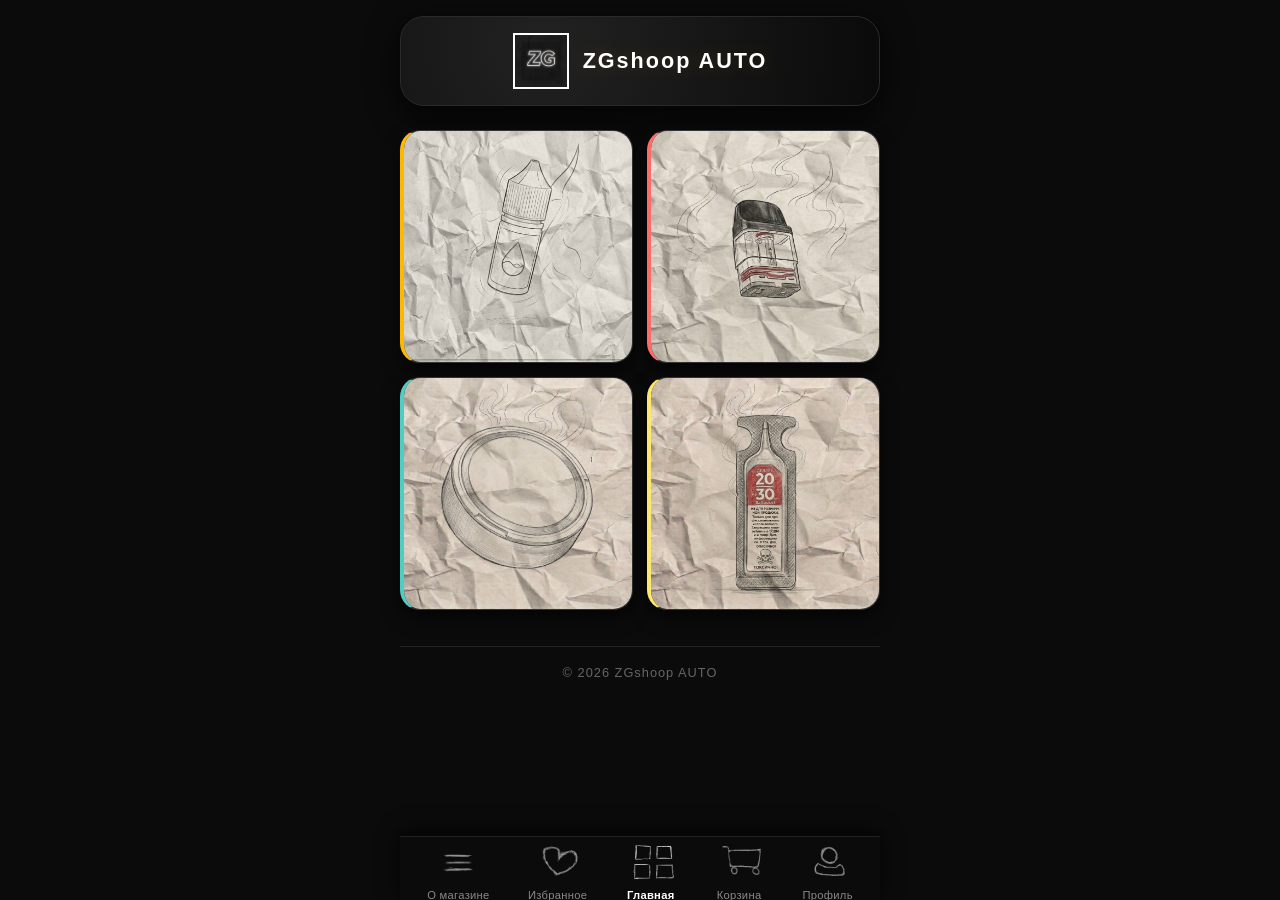
<file: index.html>
<!DOCTYPE html>
<html lang="ru">
<head>
    <meta charset="UTF-8">
    <meta name="viewport" content="width=device-width, initial-scale=1.0, maximum-scale=1.0, user-scalable=yes">
    <title>ZGshoop AUTO</title>
    <link rel="stylesheet" href="style.css">
</head>
<body>
    <!-- Шапка -->
    <header class="header">
        <img src="imag/icon.jpg" alt="Логотип" class="logo-img">
        <span class="brand-name">ZGshoop AUTO</span>
    </header>

    <!-- 4 кнопки-секции -->
    <main class="categories">
        <a href="ziza_perehod.html" class="category-btn">
            <img src="imag/ziza.jpg" alt="Жидкости">
        </a>
        <a href="karik_perehod.html" class="category-btn">
            <img src="imag/karik2.jpg" alt="Комплектующие">
        </a>
        <a href="#" class="category-btn">
            <img src="imag/snus.jpg" alt="Жевательный табак">
        </a>
        <a href="#" class="category-btn">
            <img src="imag/NicoByst.jpg" alt="Никобустеры">
        </a>
    </main>

    <!-- Нижняя навигационная панель с картинками-иконками -->
    <nav class="bottom-nav">
        <!-- Замените src на путь к вашим иконкам -->
        <a href="#" class="nav-item">
            <img src="imag/icon_info.png" alt="О магазине" class="nav-icon-img">
            <span class="nav-label">О магазине</span>
        </a>
        <a href="#" class="nav-item">
            <img src="imag/icon_izbrann.png" alt="Избранное" class="nav-icon-img">
            <span class="nav-label">Избранное</span>
        </a>
        <a href="#" class="nav-item active">
            <img src="imag/icon_home.png" alt="Главная" class="nav-icon-img">
            <span class="nav-label">Главная</span>
        </a>
        <a href="#" class="nav-item">
            <img src="imag/icon_corzina.png" alt="Корзина" class="nav-icon-img">
            <span class="nav-label">Корзина</span>
        </a>
        <a href="#" class="nav-item">
            <img src="imag/icon_profil.png" alt="Профиль" class="nav-icon-img">
            <span class="nav-label">Профиль</span>
        </a>
    </nav>

    <footer class="footer">
        <p>© 2026 ZGshoop AUTO</p>
    </footer>
</body>
</html>
</file>
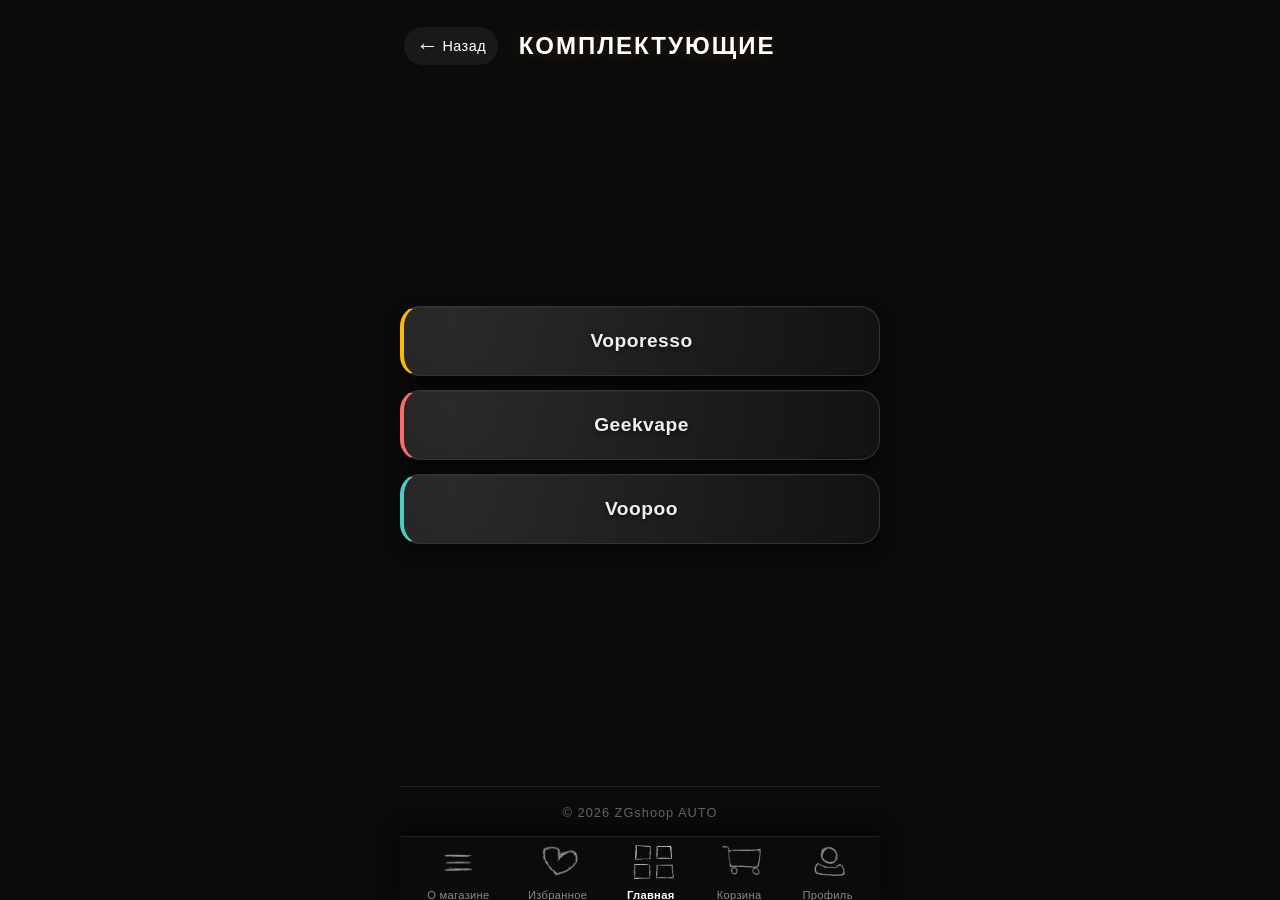
<file: karik_perehod.html>
<!DOCTYPE html>
<html lang="ru">
<head>
    <meta charset="UTF-8">
    <meta name="viewport" content="width=device-width, initial-scale=1.0, maximum-scale=1.0, user-scalable=yes">
    <title>ZGshoop AUTO - Комплектующие</title>
    <link rel="stylesheet" href="karik_perehod.css?v=1">
    <!-- Отключаем кеширование -->
    <meta http-equiv="Cache-Control" content="no-cache, no-store, must-revalidate">
    <meta http-equiv="Pragma" content="no-cache">
    <meta http-equiv="Expires" content="0">
</head>
<body>
    <!-- Кастомная шапка: кнопка назад + заголовок -->
    <header class="custom-header">
        <a href="index.html" class="back-btn">
            <span class="arrow">←</span>
            <span class="back-text">Назад</span>
        </a>
        <h1 class="page-title-header">КОМПЛЕКТУЮЩИЕ</h1>
        <div class="header-placeholder"></div>
    </header>

    <!-- Основной контент -->
    <main class="liquids-page">
        <div class="liquids-list">
            <a href="#" class="text-category-btn">Voporesso</a>
            <a href="#" class="text-category-btn">Geekvape</a>
            <a href="#" class="text-category-btn">Voopoo</a>
        </div>
    </main>

    <!-- Нижняя навигационная панель (как на главной) -->
    <nav class="bottom-nav">
        <a href="#" class="nav-item">
            <img src="imag/icon_info.png" alt="О магазине" class="nav-icon-img">
            <span class="nav-label">О магазине</span>
        </a>
        <a href="#" class="nav-item">
            <img src="imag/icon_izbrann.png" alt="Избранное" class="nav-icon-img">
            <span class="nav-label">Избранное</span>
        </a>
        <a href="#" class="nav-item active">
            <img src="imag/icon_home.png" alt="Главная" class="nav-icon-img">
            <span class="nav-label">Главная</span>
        </a>
        <a href="#" class="nav-item">
            <img src="imag/icon_corzina.png" alt="Корзина" class="nav-icon-img">
            <span class="nav-label">Корзина</span>
        </a>
        <a href="#" class="nav-item">
            <img src="imag/icon_profil.png" alt="Профиль" class="nav-icon-img">
            <span class="nav-label">Профиль</span>
        </a>
    </nav>

    <footer class="footer">
        <p>© 2026 ZGshoop AUTO</p>
    </footer>
</body>
</html>
</file>
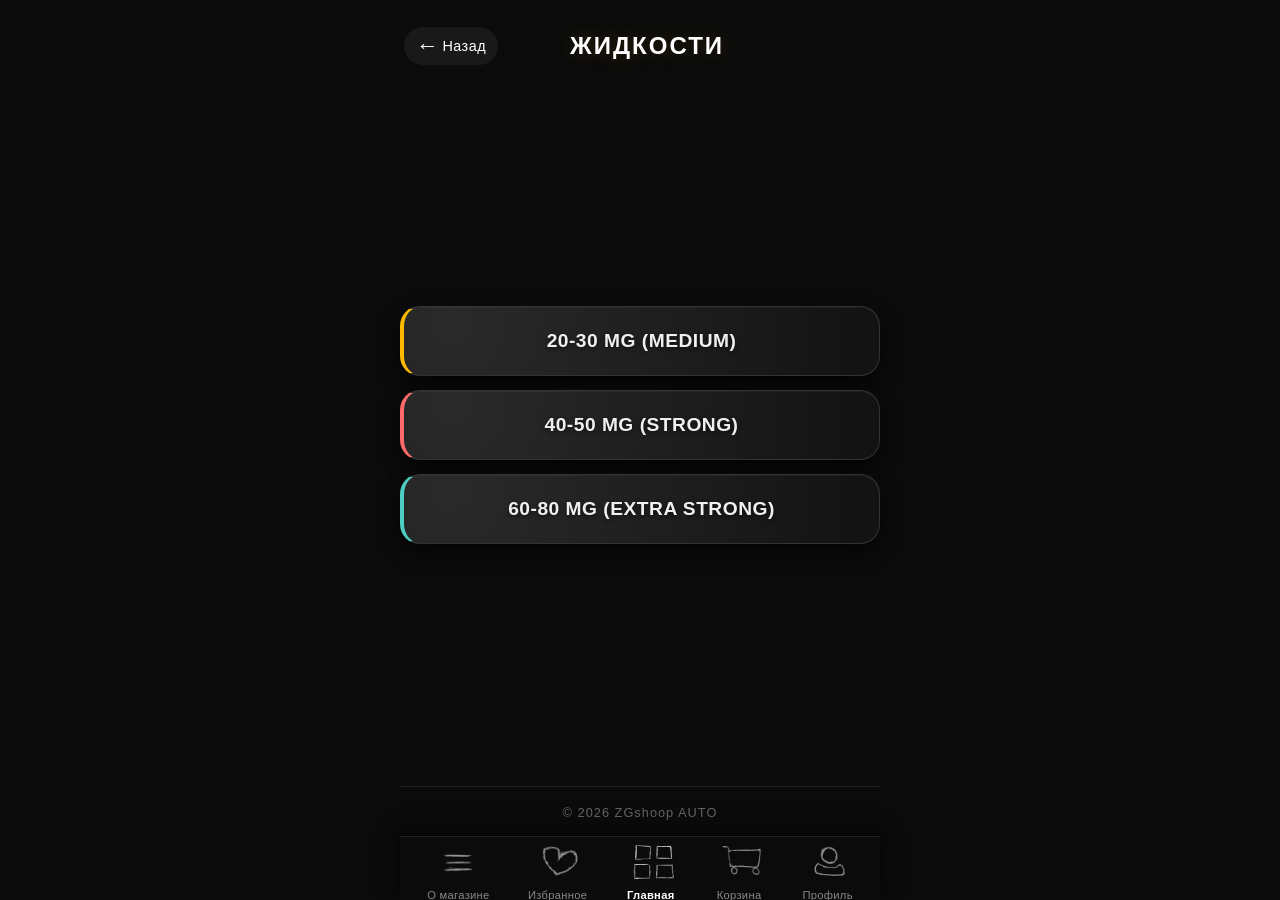
<file: ziza_perehod.html>
<!DOCTYPE html>
<html lang="ru">
<head>
    <meta charset="UTF-8">
    <meta name="viewport" content="width=device-width, initial-scale=1.0, maximum-scale=1.0, user-scalable=yes">
    <title>ZGshoop AUTO - Жидкости</title>
    <link rel="stylesheet" href="ziza_perehod_style.css?v=1">
    <!-- Отключаем кеширование -->
    <meta http-equiv="Cache-Control" content="no-cache, no-store, must-revalidate">
    <meta http-equiv="Pragma" content="no-cache">
    <meta http-equiv="Expires" content="0">
</head>
<body>
    <!-- Кастомная шапка: кнопка назад + заголовок -->
    <header class="custom-header">
        <a href="index.html" class="back-btn">
            <span class="arrow">←</span>
            <span class="back-text">Назад</span>
        </a>
        <h1 class="page-title-header">ЖИДКОСТИ</h1>
        <div class="header-placeholder"></div> <!-- для баланса -->
    </header>

    <!-- Основной контент -->
    <main class="liquids-page">
        <div class="liquids-list">
            <a href="#" class="text-category-btn">20-30 MG (MEDIUM)</a>
            <a href="#" class="text-category-btn">40-50 MG (STRONG)</a>
            <a href="#" class="text-category-btn">60-80 MG (EXTRA STRONG)</a>
        </div>
    </main>

    <!-- Нижняя навигационная панель (как на главной) -->
    <nav class="bottom-nav">
        <a href="#" class="nav-item">
            <img src="imag/icon_info.png" alt="О магазине" class="nav-icon-img">
            <span class="nav-label">О магазине</span>
        </a>
        <a href="#" class="nav-item">
            <img src="imag/icon_izbrann.png" alt="Избранное" class="nav-icon-img">
            <span class="nav-label">Избранное</span>
        </a>
        <a href="#" class="nav-item active">
            <img src="imag/icon_home.png" alt="Главная" class="nav-icon-img">
            <span class="nav-label">Главная</span>
        </a>
        <a href="#" class="nav-item">
            <img src="imag/icon_corzina.png" alt="Корзина" class="nav-icon-img">
            <span class="nav-label">Корзина</span>
        </a>
        <a href="#" class="nav-item">
            <img src="imag/icon_profil.png" alt="Профиль" class="nav-icon-img">
            <span class="nav-label">Профиль</span>
        </a>
    </nav>

    <footer class="footer">
        <p>© 2026 ZGshoop AUTO</p>
    </footer>
</body>
</html>
</file>
<file: style.css>
/* Сброс и базовые настройки */
* {
    margin: 0;
    padding: 0;
    box-sizing: border-box;
}

body {
    font-family: -apple-system, BlinkMacSystemFont, "Segoe UI", Roboto, Helvetica, Arial, sans-serif;
    background-color: #0b0b0b;
    color: #ffffff;
    min-height: 100vh;
    display: flex;
    flex-direction: column;
    align-items: center;
    justify-content: flex-start;
    padding: 16px 12px 80px; /* нижний отступ для фиксированной панели */
}

/* Шапка */
.header {
    width: 100%;
    max-width: 480px;
    height: 90px;
    margin: 0 auto 24px;
    background: #141414;
    background-image: radial-gradient(circle at 30% 30%, #222, #0a0a0a);
    border: 1px solid #2a2a2a;
    border-radius: 24px;
    box-shadow: 0 8px 32px rgba(0, 0, 0, 0.8);
    display: flex;
    align-items: center;
    justify-content: center;
    gap: 14px;
    padding: 0 20px;
}

.logo-img {
    width: 56px;
    height: 56px;
    object-fit: cover;
    background: #222;
    border: 2px solid #ffffff;
    border-radius: 0;
    flex-shrink: 0;
}

.brand-name {
    font-size: 1.35rem;
    font-weight: 700;
    letter-spacing: 2px;
    color: #ffffff;
    text-shadow: 0 0 20px rgba(255, 184, 0, 0.2);
}

/* Сетка из 4 кнопок */
.categories {
    width: 100%;
    max-width: 480px;
    display: grid;
    grid-template-columns: 1fr 1fr;
    gap: 14px;
    margin-bottom: 30px;
}

.category-btn {
    display: block;
    background: #1c1c1c;
    background-image: radial-gradient(circle at 10% 20%, #2a2a2a, #121212);
    border: 1px solid #333;
    border-radius: 20px;
    overflow: hidden;
    box-shadow: 0 8px 18px rgba(0, 0, 0, 0.6), inset 0 1px 0 rgba(255, 255, 255, 0.04);
    transition: all 0.15s ease;
    cursor: pointer;
    text-decoration: none;
    aspect-ratio: 1 / 1;
    position: relative;
    -webkit-tap-highlight-color: transparent;
    outline: none;
    user-select: none;
}

.category-btn img {
    display: block;
    width: 100%;
    height: 100%;
    object-fit: cover;
    transition: transform 0.2s ease;
}

.category-btn:active {
    transform: scale(0.96);
    border-color: #ffb800;
    box-shadow: 0 0 15px rgba(255, 184, 0, 0.2);
}

.category-btn:active img {
    transform: scale(1.02);
}

.category-btn:nth-child(1) { border-left: 4px solid #ffb800; }
.category-btn:nth-child(2) { border-left: 4px solid #ff6b6b; }
.category-btn:nth-child(3) { border-left: 4px solid #4ecdc4; }
.category-btn:nth-child(4) { border-left: 4px solid #ffe66d; }

/* Футер (поднимаем, чтобы не перекрывался панелью) */
.footer {
    width: 100%;
    max-width: 480px;
    text-align: center;
    font-size: 0.8rem;
    color: #666;
    border-top: 1px solid #222;
    padding-top: 18px;
    margin-top: 6px;
}

.footer p {
    letter-spacing: 1px;
}

/* ===== НИЖНЯЯ НАВИГАЦИОННАЯ ПАНЕЛЬ ===== */
.bottom-nav {
    position: fixed;
    bottom: 0;
    left: 0;
    right: 0;
    width: 100%;
    max-width: 480px;
    margin: 0 auto;
    background: #0b0b0b;
    border-top: 1px solid #222;
    display: flex;
    justify-content: space-around;
    align-items: center;
    height: 64px;
    padding: 0 8px;
    box-shadow: 0 -4px 20px rgba(0, 0, 0, 0.8);
    z-index: 100;
}

/* Каждый пункт навигации */
.nav-item {
    display: flex;
    flex-direction: column;
    align-items: center;
    justify-content: center;
    text-decoration: none;
    color: #888;
    font-size: 0.7rem;
    transition: color 0.2s;
    -webkit-tap-highlight-color: transparent;
    outline: none;
    user-select: none;
    padding: 4px 6px;
    min-width: 48px;
}

/* Иконка-картинка */
.nav-icon-img {
    width: 50px;
    height: 50px;
    object-fit: contain;
    margin-bottom: 2px;
    opacity: 0.6;
    filter: grayscale(1);
    transition: all 0.2s ease;
}

.nav-label {
    font-weight: 500;
    letter-spacing: 0.3px;
    color: #888;
    transition: color 0.2s;
}

/* Активный пункт */
.nav-item.active .nav-icon-img {
    opacity: 1;
    filter: grayscale(0);
}

.nav-item.active .nav-label {
    color: #ffffff;
    font-weight: 600;
}

/* При нажатии (touch) слегка меняем цвет */
.nav-item:active .nav-icon-img {
    opacity: 0.8;
    filter: grayscale(0.5);
}
.nav-item:active .nav-label {
    color: #ccc;
}

/* Адаптация для узких экранов */
@media (max-width: 400px) {
    .categories {
        gap: 10px;
    }
    .category-btn {
        border-radius: 16px;
    }
    .brand-name {
        font-size: 1.1rem;
    }
    .logo-img {
        width: 44px;
        height: 44px;
    }
    .header {
        height: 76px;
        gap: 10px;
        padding: 0 16px;
    }
    .bottom-nav {
        height: 58px;
    }
    .nav-icon-img {
        width: 50px;
        height: 50px;
    }
    .nav-label {
        font-size: 0.6rem;
    }
}

@media (max-width: 340px) {
    .categories {
        grid-template-columns: 1fr;
        gap: 12px;
    }
    .header {
        height: 70px;
    }
    .brand-name {
        font-size: 1rem;
    }
    .logo-img {
        width: 40px;
        height: 40px;
    }
    .bottom-nav {
        height: 52px;
    }
    .nav-icon-img {
        width: 50px;
        height: 50px;
    }
    .nav-label {
        font-size: 0.55rem;
    }
}
</file>
<file: karik_perehod.css>
/* ===== БАЗОВЫЕ СТИЛИ ===== */
* {
    margin: 0;
    padding: 0;
    box-sizing: border-box;
}

body {
    font-family: -apple-system, BlinkMacSystemFont, "Segoe UI", Roboto, Helvetica, Arial, sans-serif;
    background-color: #0b0b0b;
    color: #ffffff;
    min-height: 100vh;
    display: flex;
    flex-direction: column;
    align-items: center;
    justify-content: flex-start;
    padding: 16px 12px 80px; /* отступ снизу для фиксированной панели */
}

/* ===== КАСТОМНАЯ ШАПКА (с кнопкой назад) ===== */
.custom-header {
    width: 100%;
    max-width: 480px;
    height: 60px;
    margin: 0 auto 24px;
    display: flex;
    align-items: center;
    justify-content: space-between;
    background: transparent;
    padding: 0 4px;
}

.back-btn {
    display: flex;
    align-items: center;
    gap: 4px;
    text-decoration: none;
    color: #ffffff;
    font-size: 1rem;
    padding: 8px 12px;
    background: rgba(255, 255, 255, 0.06);
    border-radius: 30px;
    transition: background 0.2s;
    -webkit-tap-highlight-color: transparent;
}

.back-btn:active {
    background: rgba(255, 255, 255, 0.15);
}

.arrow {
    font-size: 1.4rem;
    line-height: 1;
}

.back-text {
    font-weight: 500;
    font-size: 0.9rem;
    letter-spacing: 0.5px;
}

.page-title-header {
    font-size: 1.5rem;
    font-weight: 700;
    letter-spacing: 2px;
    color: #ffffff;
    text-shadow: 0 0 20px rgba(255, 184, 0, 0.2);
    text-align: center;
    flex: 1;
    margin: 0 8px;
}

.header-placeholder {
    width: 80px; /* чтобы заголовок был по центру */
}

/* ===== КОНТЕНТ СТРАНИЦЫ ===== */
.liquids-page {
    width: 100%;
    max-width: 480px;
    flex: 1;
    display: flex;
    flex-direction: column;
    align-items: center;
    justify-content: center;
}

.liquids-list {
    width: 100%;
    display: flex;
    flex-direction: column;
    gap: 14px;
    margin-bottom: 30px;
}

.text-category-btn {
    display: flex;
    align-items: center;
    justify-content: center;
    width: 100%;
    height: 70px;
    background: #1c1c1c;
    background-image: radial-gradient(circle at 10% 20%, #2a2a2a, #121212);
    border: 1px solid #333;
    border-radius: 20px;
    text-decoration: none;
    color: #f0f0f0;
    font-size: 1.2rem;
    font-weight: 600;
    letter-spacing: 0.5px;
    box-shadow: 0 8px 18px rgba(0, 0, 0, 0.6), inset 0 1px 0 rgba(255, 255, 255, 0.04);
    transition: all 0.15s ease;
    cursor: pointer;
    user-select: none;
    text-shadow: 0 2px 4px rgba(0, 0, 0, 0.5);
    -webkit-tap-highlight-color: transparent;
    outline: none;
}

.text-category-btn:nth-child(1) { border-left: 4px solid #ffb800; }
.text-category-btn:nth-child(2) { border-left: 4px solid #ff6b6b; }
.text-category-btn:nth-child(3) { border-left: 4px solid #4ecdc4; }

.text-category-btn:active {
    transform: scale(0.97);
    border-color: #ffb800;
    box-shadow: 0 0 15px rgba(255, 184, 0, 0.2);
}

/* ===== НИЖНЯЯ НАВИГАЦИЯ (как на главной) ===== */
.bottom-nav {
    position: fixed;
    bottom: 0;
    left: 0;
    right: 0;
    width: 100%;
    max-width: 480px;
    margin: 0 auto;
    background: #0b0b0b;
    border-top: 1px solid #222;
    display: flex;
    justify-content: space-around;
    align-items: center;
    height: 64px;
    padding: 0 8px;
    box-shadow: 0 -4px 20px rgba(0, 0, 0, 0.8);
    z-index: 100;
}

.nav-item {
    display: flex;
    flex-direction: column;
    align-items: center;
    justify-content: center;
    text-decoration: none;
    color: #888;
    font-size: 0.7rem;
    transition: color 0.2s;
    -webkit-tap-highlight-color: transparent;
    outline: none;
    user-select: none;
    padding: 4px 6px;
    min-width: 48px;
}

.nav-icon-img {
    width: 50px;
    height: 50px;
    object-fit: contain;
    margin-bottom: 2px;
    opacity: 0.6;
    filter: grayscale(1);
    transition: all 0.2s ease;
}

.nav-label {
    font-weight: 500;
    letter-spacing: 0.3px;
    color: #888;
    transition: color 0.2s;
}

.nav-item.active .nav-icon-img {
    opacity: 1;
    filter: grayscale(0);
}

.nav-item.active .nav-label {
    color: #ffffff;
    font-weight: 600;
}

.nav-item:active .nav-icon-img {
    opacity: 0.8;
    filter: grayscale(0.5);
}
.nav-item:active .nav-label {
    color: #ccc;
}

/* ===== ФУТЕР ===== */
.footer {
    width: 100%;
    max-width: 480px;
    text-align: center;
    font-size: 0.8rem;
    color: #666;
    border-top: 1px solid #222;
    padding-top: 18px;
    margin-top: 6px;
}

.footer p {
    letter-spacing: 1px;
}

/* ===== АДАПТАЦИЯ ДЛЯ МАЛЕНЬКИХ ЭКРАНОВ ===== */
@media (max-width: 400px) {
    .custom-header {
        height: 50px;
        margin-bottom: 16px;
    }
    .page-title-header {
        font-size: 1.2rem;
    }
    .back-btn {
        padding: 6px 10px;
        font-size: 0.9rem;
    }
    .arrow {
        font-size: 1.2rem;
    }
    .back-text {
        font-size: 0.8rem;
    }
    .text-category-btn {
        height: 60px;
        font-size: 1rem;
    }
    .bottom-nav {
        height: 58px;
    }
    .nav-icon-img {
        width: 50px;
        height: 50px;
    }
    .nav-label {
        font-size: 0.6rem;
    }
}

@media (max-width: 340px) {
    .custom-header {
        height: 46px;
        margin-bottom: 12px;
    }
    .page-title-header {
        font-size: 1rem;
    }
    .back-btn {
        padding: 4px 8px;
        font-size: 0.8rem;
    }
    .back-text {
        font-size: 0.7rem;
    }
    .text-category-btn {
        height: 55px;
        font-size: 0.9rem;
        border-radius: 16px;
    }
    .bottom-nav {
        height: 52px;
    }
    .nav-icon-img {
        width: 50px;
        height: 50px;
    }
    .nav-label {
        font-size: 0.55rem;
    }
}
</file>
<file: ziza_perehod_style.css>
/* ===== БАЗОВЫЕ СТИЛИ ===== */
* {
    margin: 0;
    padding: 0;
    box-sizing: border-box;
}

body {
    font-family: -apple-system, BlinkMacSystemFont, "Segoe UI", Roboto, Helvetica, Arial, sans-serif;
    background-color: #0b0b0b;
    color: #ffffff;
    min-height: 100vh;
    display: flex;
    flex-direction: column;
    align-items: center;
    justify-content: flex-start;
    padding: 16px 12px 80px; /* отступ снизу для фиксированной панели */
}

/* ===== КАСТОМНАЯ ШАПКА (с кнопкой назад) ===== */
.custom-header {
    width: 100%;
    max-width: 480px;
    height: 60px;
    margin: 0 auto 24px;
    display: flex;
    align-items: center;
    justify-content: space-between;
    background: transparent;
    padding: 0 4px;
}

.back-btn {
    display: flex;
    align-items: center;
    gap: 4px;
    text-decoration: none;
    color: #ffffff;
    font-size: 1rem;
    padding: 8px 12px;
    background: rgba(255, 255, 255, 0.06);
    border-radius: 30px;
    transition: background 0.2s;
    -webkit-tap-highlight-color: transparent;
}

.back-btn:active {
    background: rgba(255, 255, 255, 0.15);
}

.arrow {
    font-size: 1.4rem;
    line-height: 1;
}

.back-text {
    font-weight: 500;
    font-size: 0.9rem;
    letter-spacing: 0.5px;
}

.page-title-header {
    font-size: 1.5rem;
    font-weight: 700;
    letter-spacing: 2px;
    color: #ffffff;
    text-shadow: 0 0 20px rgba(255, 184, 0, 0.2);
    text-align: center;
    flex: 1;
    margin: 0 8px;
}

.header-placeholder {
    width: 80px; /* чтобы заголовок был по центру */
}

/* ===== КОНТЕНТ СТРАНИЦЫ ===== */
.liquids-page {
    width: 100%;
    max-width: 480px;
    flex: 1;
    display: flex;
    flex-direction: column;
    align-items: center;
    justify-content: center;
}

.liquids-list {
    width: 100%;
    display: flex;
    flex-direction: column;
    gap: 14px;
    margin-bottom: 30px;
}

.text-category-btn {
    display: flex;
    align-items: center;
    justify-content: center;
    width: 100%;
    height: 70px;
    background: #1c1c1c;
    background-image: radial-gradient(circle at 10% 20%, #2a2a2a, #121212);
    border: 1px solid #333;
    border-radius: 20px;
    text-decoration: none;
    color: #f0f0f0;
    font-size: 1.2rem;
    font-weight: 600;
    letter-spacing: 0.5px;
    box-shadow: 0 8px 18px rgba(0, 0, 0, 0.6), inset 0 1px 0 rgba(255, 255, 255, 0.04);
    transition: all 0.15s ease;
    cursor: pointer;
    user-select: none;
    text-shadow: 0 2px 4px rgba(0, 0, 0, 0.5);
    -webkit-tap-highlight-color: transparent;
    outline: none;
}

.text-category-btn:nth-child(1) { border-left: 4px solid #ffb800; }
.text-category-btn:nth-child(2) { border-left: 4px solid #ff6b6b; }
.text-category-btn:nth-child(3) { border-left: 4px solid #4ecdc4; }

.text-category-btn:active {
    transform: scale(0.97);
    border-color: #ffb800;
    box-shadow: 0 0 15px rgba(255, 184, 0, 0.2);
}

/* ===== НИЖНЯЯ НАВИГАЦИЯ (как на главной) ===== */
.bottom-nav {
    position: fixed;
    bottom: 0;
    left: 0;
    right: 0;
    width: 100%;
    max-width: 480px;
    margin: 0 auto;
    background: #0b0b0b;
    border-top: 1px solid #222;
    display: flex;
    justify-content: space-around;
    align-items: center;
    height: 64px;
    padding: 0 8px;
    box-shadow: 0 -4px 20px rgba(0, 0, 0, 0.8);
    z-index: 100;
}

.nav-item {
    display: flex;
    flex-direction: column;
    align-items: center;
    justify-content: center;
    text-decoration: none;
    color: #888;
    font-size: 0.7rem;
    transition: color 0.2s;
    -webkit-tap-highlight-color: transparent;
    outline: none;
    user-select: none;
    padding: 4px 6px;
    min-width: 48px;
}

.nav-icon-img {
    width: 50px;
    height: 50px;
    object-fit: contain;
    margin-bottom: 2px;
    opacity: 0.6;
    filter: grayscale(1);
    transition: all 0.2s ease;
}

.nav-label {
    font-weight: 500;
    letter-spacing: 0.3px;
    color: #888;
    transition: color 0.2s;
}

.nav-item.active .nav-icon-img {
    opacity: 1;
    filter: grayscale(0);
}

.nav-item.active .nav-label {
    color: #ffffff;
    font-weight: 600;
}

.nav-item:active .nav-icon-img {
    opacity: 0.8;
    filter: grayscale(0.5);
}
.nav-item:active .nav-label {
    color: #ccc;
}

/* ===== ФУТЕР ===== */
.footer {
    width: 100%;
    max-width: 480px;
    text-align: center;
    font-size: 0.8rem;
    color: #666;
    border-top: 1px solid #222;
    padding-top: 18px;
    margin-top: 6px;
}

.footer p {
    letter-spacing: 1px;
}

/* ===== АДАПТАЦИЯ ДЛЯ МАЛЕНЬКИХ ЭКРАНОВ ===== */
@media (max-width: 400px) {
    .custom-header {
        height: 50px;
        margin-bottom: 16px;
    }
    .page-title-header {
        font-size: 1.2rem;
    }
    .back-btn {
        padding: 6px 10px;
        font-size: 0.9rem;
    }
    .arrow {
        font-size: 1.2rem;
    }
    .back-text {
        font-size: 0.8rem;
    }
    .text-category-btn {
        height: 60px;
        font-size: 1rem;
    }
    .bottom-nav {
        height: 58px;
    }
    .nav-icon-img {
        width: 50px;
        height: 50px;
    }
    .nav-label {
        font-size: 0.6rem;
    }
}

@media (max-width: 340px) {
    .custom-header {
        height: 46px;
        margin-bottom: 12px;
    }
    .page-title-header {
        font-size: 1rem;
    }
    .back-btn {
        padding: 4px 8px;
        font-size: 0.8rem;
    }
    .back-text {
        font-size: 0.7rem;
    }
    .text-category-btn {
        height: 55px;
        font-size: 0.9rem;
        border-radius: 16px;
    }
    .bottom-nav {
        height: 52px;
    }
    .nav-icon-img {
        width: 50px;
        height: 50px;
    }
    .nav-label {
        font-size: 0.55rem;
    }
}
</file>
